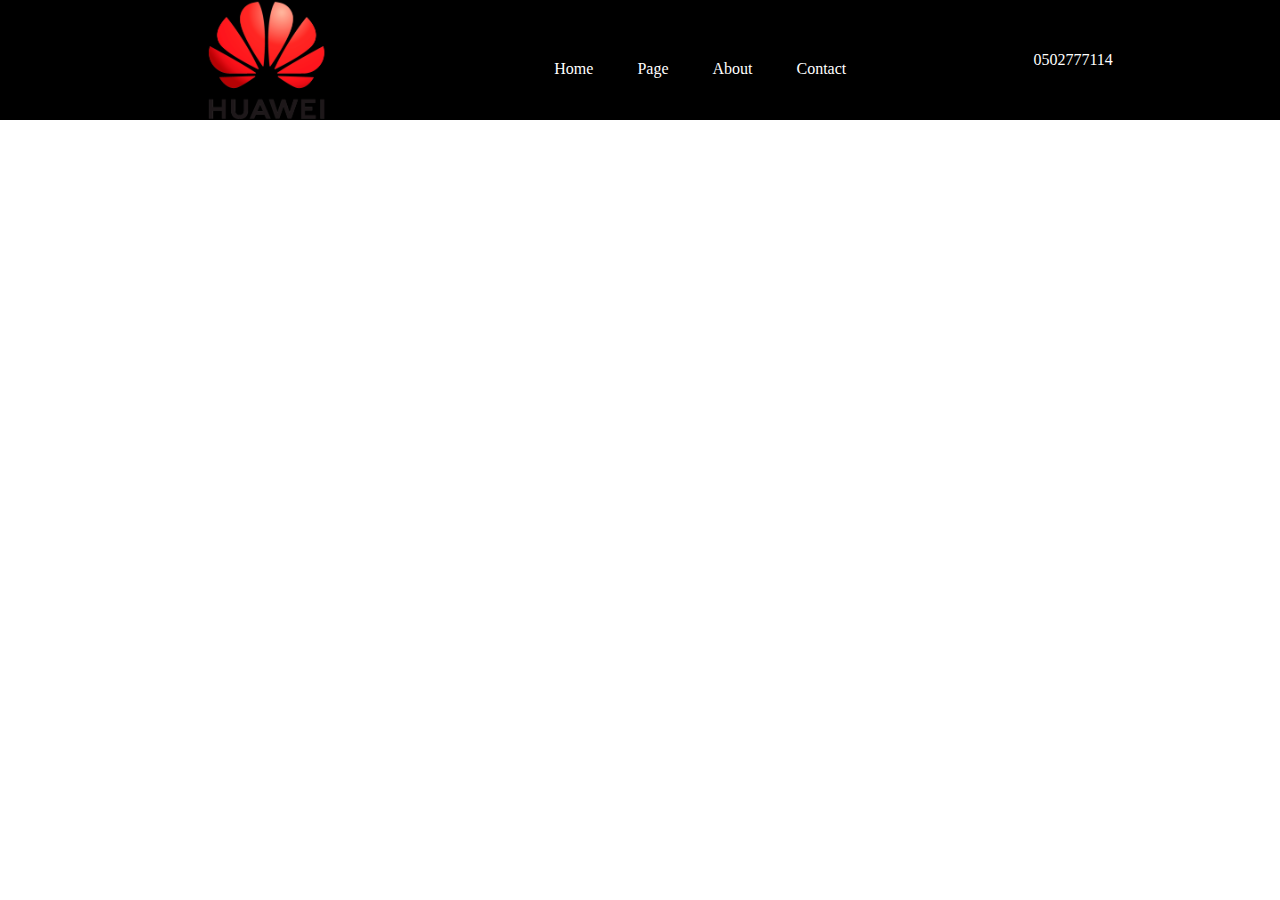
<file: ders1/index.html>
<!DOCTYPE html>
<html lang="en">
  <head>
    <meta charset="UTF-8" />
    <meta http-equiv="X-UA-Compatible" content="IE=edge" />
    <meta name="viewport" content="width=device-width, initial-scale=1.0" />
    <link rel="stylesheet" href="layout.css" />
    <link rel="stylesheet" href="style.css" />
    <title>ders1 Box model</title>
  </head>
  <body>
    <section id="top">
      <div class="top-logo">
       <img src="./img/Huawei-Logo.png" alt="logo">
      </div>
      <div class="top-nav">'
        <ul>
          <li><a href="https://www.google.az/">Home</a></li>
          <li><a href="#">Page</a></li>
          <li><a href="#">About</a></li>
          <li><a href="#">Contact</a></li>
        </ul>
      </div>
      <div class="top-contact">
        <p>0502777114</p>
      </div>
    </section>
  </body>
</html>
</file>
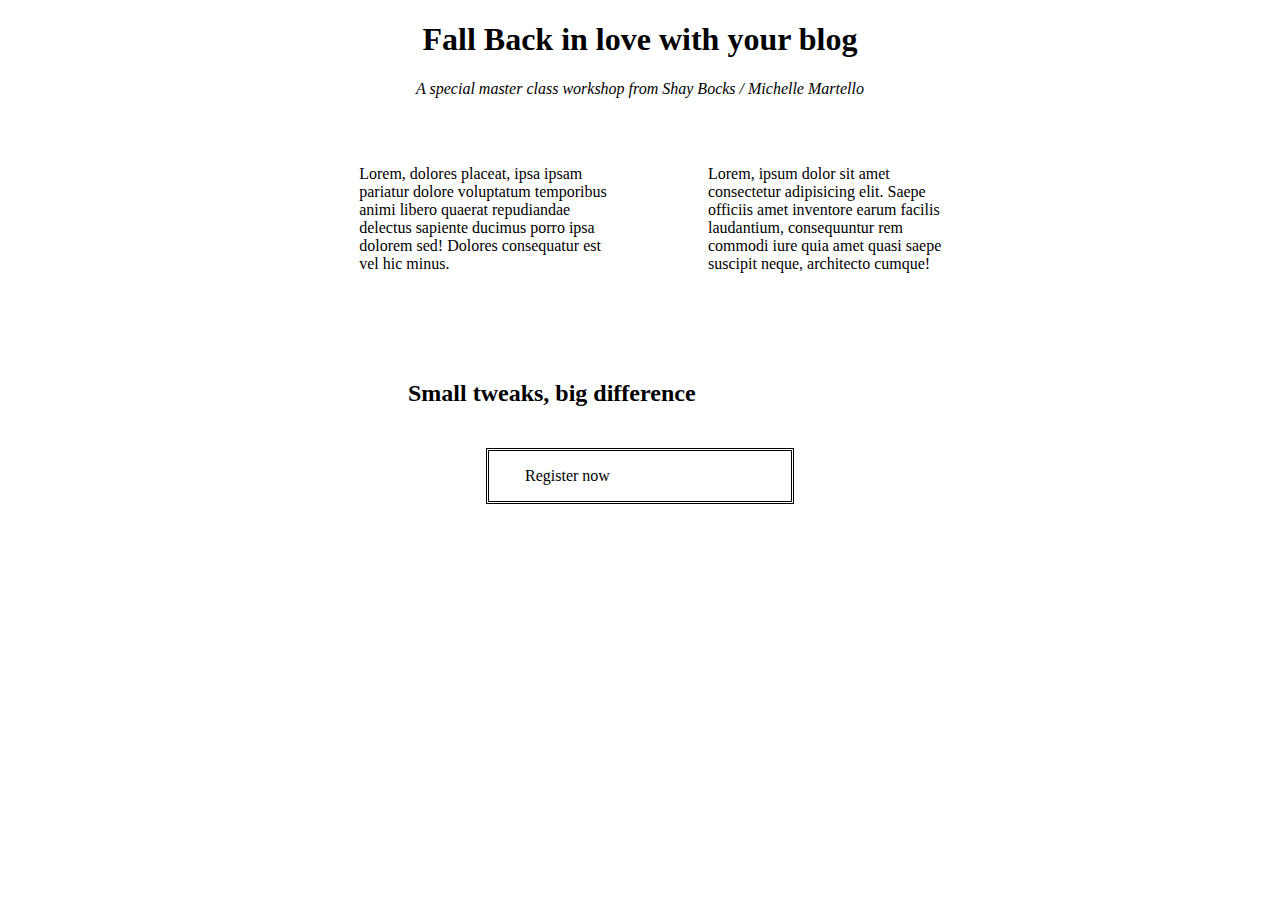
<file: Lesson 1/index.html>
<!DOCTYPE html>
<html lang="en">

<head>
    <meta charset="UTF-8">
    <meta http-equiv="X-UA-Compatible" content="IE=edge">
    <meta name="viewport" content="width=device-width, initial-scale=1.0">
    <title>Document</title>
    <link rel="stylesheet" href="../Lesson 1/style.css">
</head>

<body>
    <div class="Lesson">
        <h1>Fall Back in love with your blog</h1>
        <p> <i>A special master class workshop from Shay Bocks / Michelle Martello</i> </p>
    </div>

    <div class="Page-1">
        <p>Lorem, dolores placeat, ipsa ipsam pariatur
            dolore voluptatum temporibus animi libero quaerat
            repudiandae delectus sapiente ducimus porro ipsa dolorem sed!
            Dolores consequatur est vel hic minus.</p>

        <p>Lorem, ipsum dolor sit amet consectetur adipisicing elit.
            Saepe officiis amet inventore earum facilis laudantium,
            consequuntur rem commodi
            iure quia amet quasi saepe suscipit neque, architecto cumque!</p>
    </div>
    <br>
    <br>
    <div class="Fall">

        <h2>Small tweaks, big difference</h2>
    </div>
    
    <div class="Border">
        <p>Register now</p>
    </div>    
    



</body>

</html>
</file>
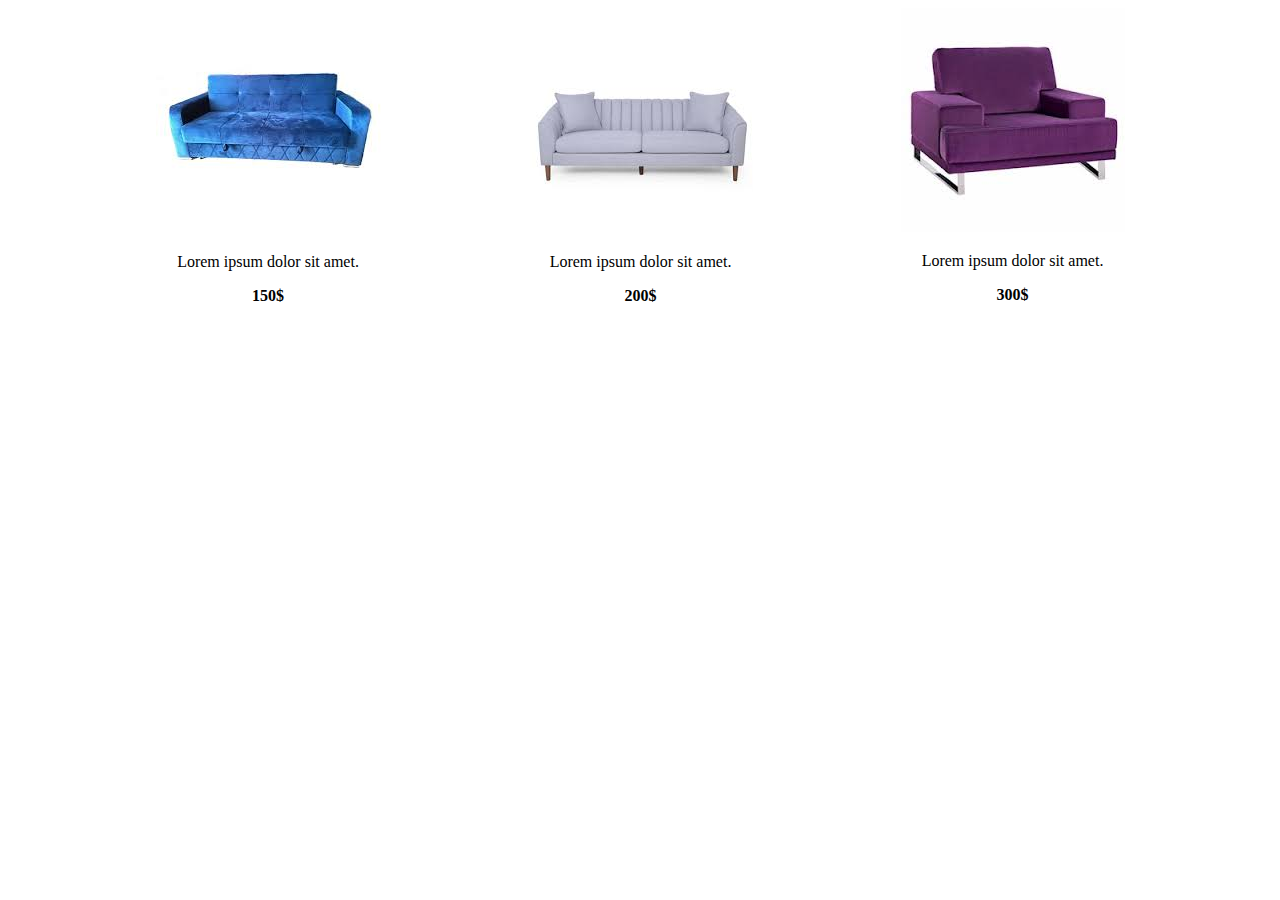
<file: Lesson 3/index.html>
<!DOCTYPE html>
<html lang="en">

<head>
    <meta charset="UTF-8">
    <meta http-equiv="X-UA-Compatible" content="IE=edge">
    <meta name="viewport" content="width=device-width, initial-scale=1.0">
    <title>Document</title>
    <link rel="stylesheet" href="../Lesson 3/style.css">
</head>

<body>
    <div class="box">
        <div class="Enigma">
            <img src="../img/Mavi divan.jfif" alt="">
            <p>Lorem ipsum dolor sit amet.</p>
            <b>150$</b>
        </div>
        <div class="Enigma">
            <img src="../img/Boz divan.jfif" alt="">
            <p>Lorem ipsum dolor sit amet.</p>
            <b>200$</b>
        </div>
        <div class="Enigma">
            <img src="../img/Bənövşəyi divan.jfif" alt="">
            <p>Lorem ipsum dolor sit amet.</p>
            <b>300$</b>
        </div>
    </div>











</body>

</html>
</file>
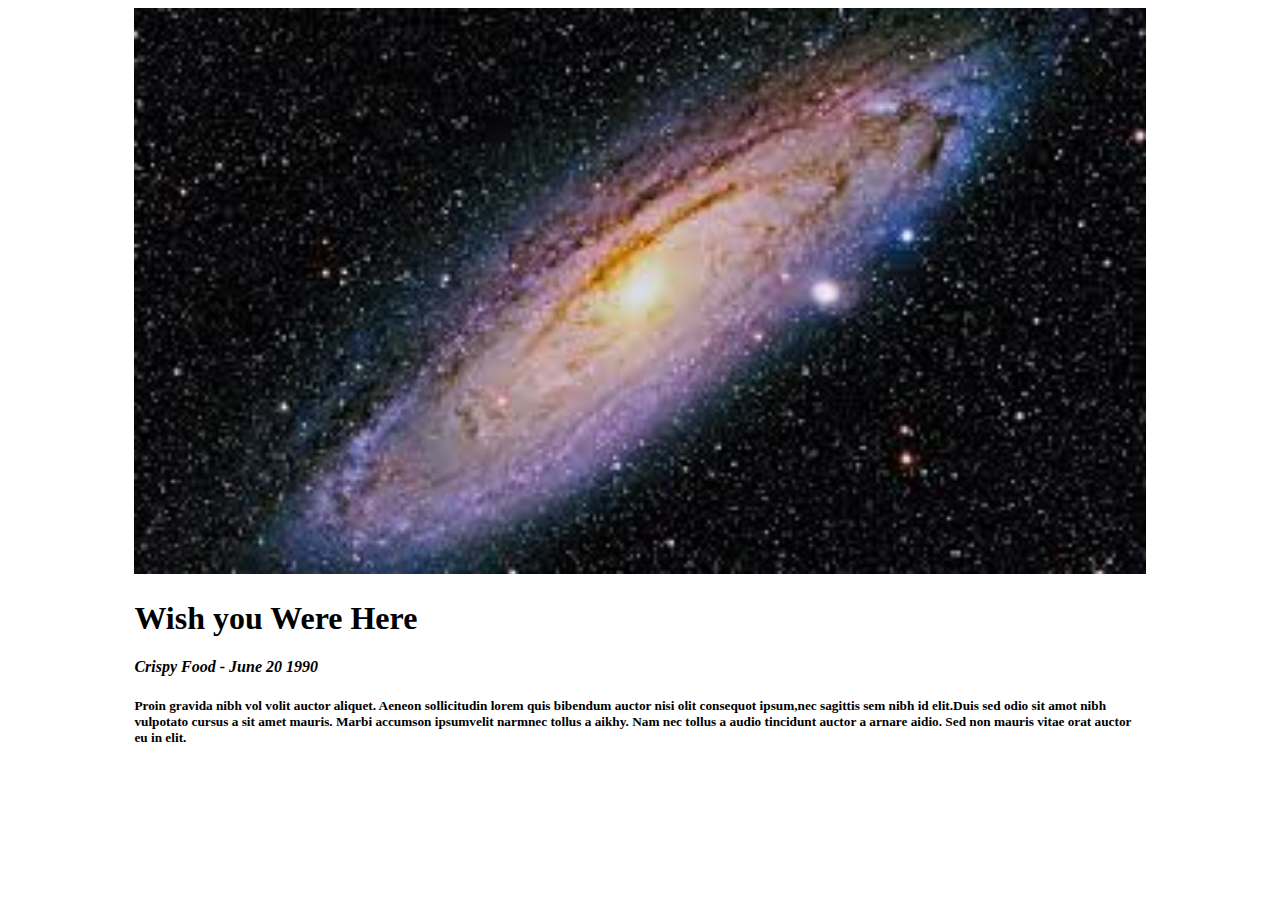
<file: Tapsiriq/index.html>
<!DOCTYPE html>
<html lang="en">

<head>
    <meta charset="UTF-8">
    <meta http-equiv="X-UA-Compatible" content="IE=edge">
    <meta name="viewport" content="width=device-width, initial-scale=1.0">
    <title>Document</title>
    <link rel="stylesheet" href="../Tapsiriq/style.css">
</head>

<body>

    <div class="picture">
        <img src="../img/milkway.jfif" alt="">
        
    </div>
    <div class="picture-2">
        <h1>Wish you Were Here</h1>
        <h4> <i> Crispy Food - June 20 1990 </i> </h4>
        <h5>Proin gravida nibh vol volit auctor aliquet. Aeneon sollicitudin lorem quis bibendum auctor nisi olit
            consequot ipsum,nec sagittis sem nibh id elit.Duis sed odio sit amot nibh vulpotato cursus a sit amet
            mauris. Marbi accumson ipsumvelit narmnec tollus a aikhy. Nam nec tollus a audio tincidunt auctor a arnare
            aidio.
            Sed non mauris vitae orat auctor eu in elit.</h5>
    </div>



    



</body>

</html>
</file>
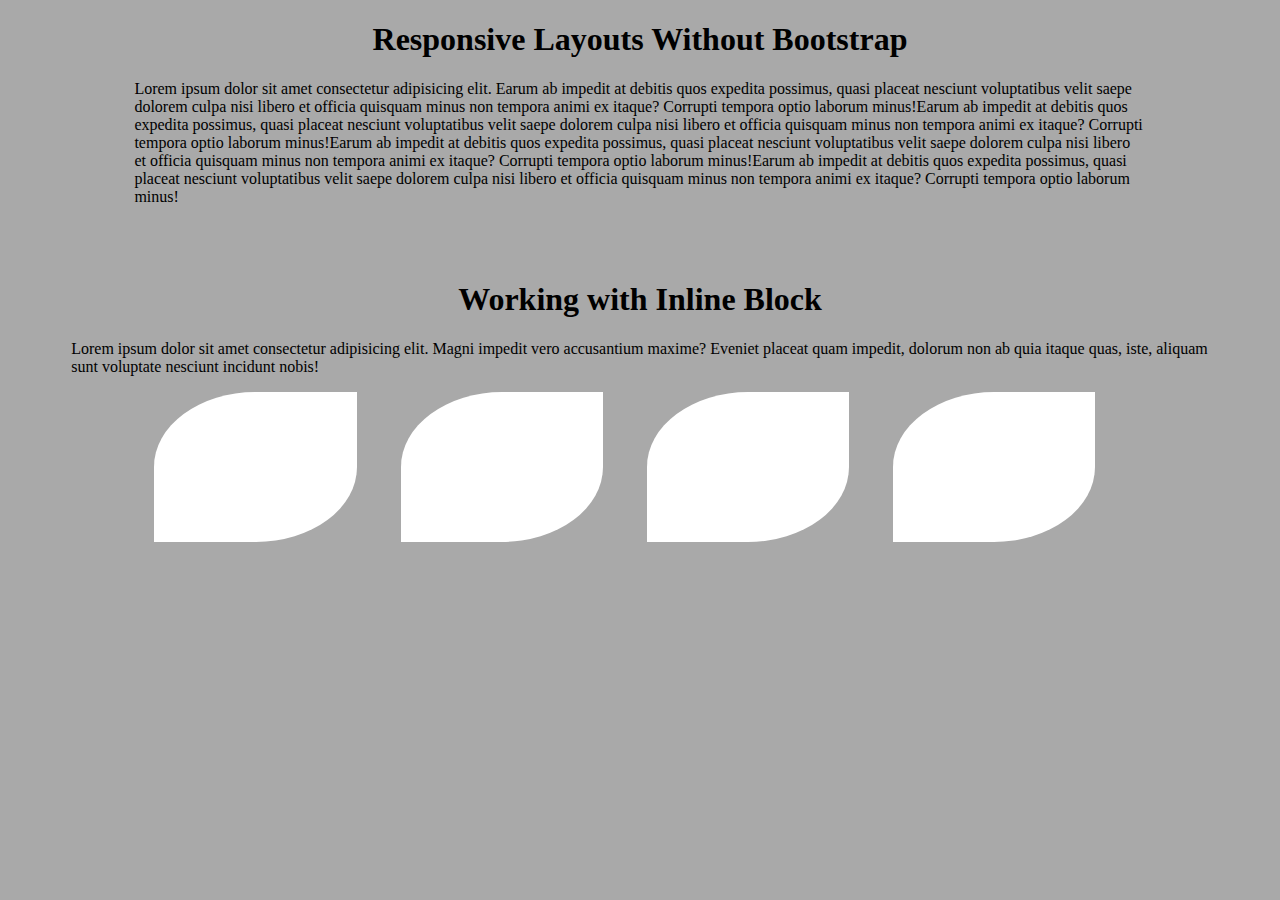
<file: Task/index.html>
<!DOCTYPE html>
<html lang="en">

<head>
    <meta charset="UTF-8">
    <meta http-equiv="X-UA-Compatible" content="IE=edge">
    <meta name="viewport" content="width=device-width, initial-scale=1.0">
    <title>Document</title>
    <link rel="stylesheet" href="../Task/style.css">
</head>

<body>
    <div class="one">

        <h1> Responsive Layouts Without Bootstrap</h1>
        <p>Lorem ipsum dolor sit amet consectetur adipisicing elit. Earum ab impedit at debitis quos expedita possimus,
            quasi placeat nesciunt voluptatibus velit saepe dolorem culpa nisi libero et officia quisquam minus non
            tempora animi ex itaque?
            Corrupti tempora optio laborum minus!Earum ab impedit at debitis quos expedita possimus, quasi placeat
            nesciunt voluptatibus velit saepe dolorem culpa nisi libero et officia quisquam minus non tempora animi ex
            itaque?
            Corrupti tempora optio laborum minus!Earum ab impedit at debitis quos expedita possimus, quasi placeat
            nesciunt voluptatibus velit saepe dolorem culpa nisi libero et officia quisquam minus non tempora animi ex
            itaque?
            Corrupti tempora optio laborum minus!Earum ab impedit at debitis quos expedita possimus, quasi placeat
            nesciunt voluptatibus velit saepe dolorem culpa nisi libero et officia quisquam minus non tempora animi ex
            itaque?
            Corrupti tempora optio laborum minus!
            <br>
            <br>
            <br>
            <br>


        </p>
    </div>
    <div class="two">
        <h1>Working with Inline Block</h1>
        <p>Lorem ipsum dolor sit amet consectetur adipisicing elit. Magni impedit vero accusantium maxime? Eveniet
            placeat quam impedit, dolorum non ab quia itaque quas, iste, aliquam
            sunt voluptate nesciunt incidunt nobis!</p>

    </div>


    <div class="box">
        <div class="Pandora">
        </div>
        <div class="Pandora">
        </div>
        <div class="Pandora">
        </div>
        <div class="Pandora">
        </div>
    </div>
</body>

</html>
</file>
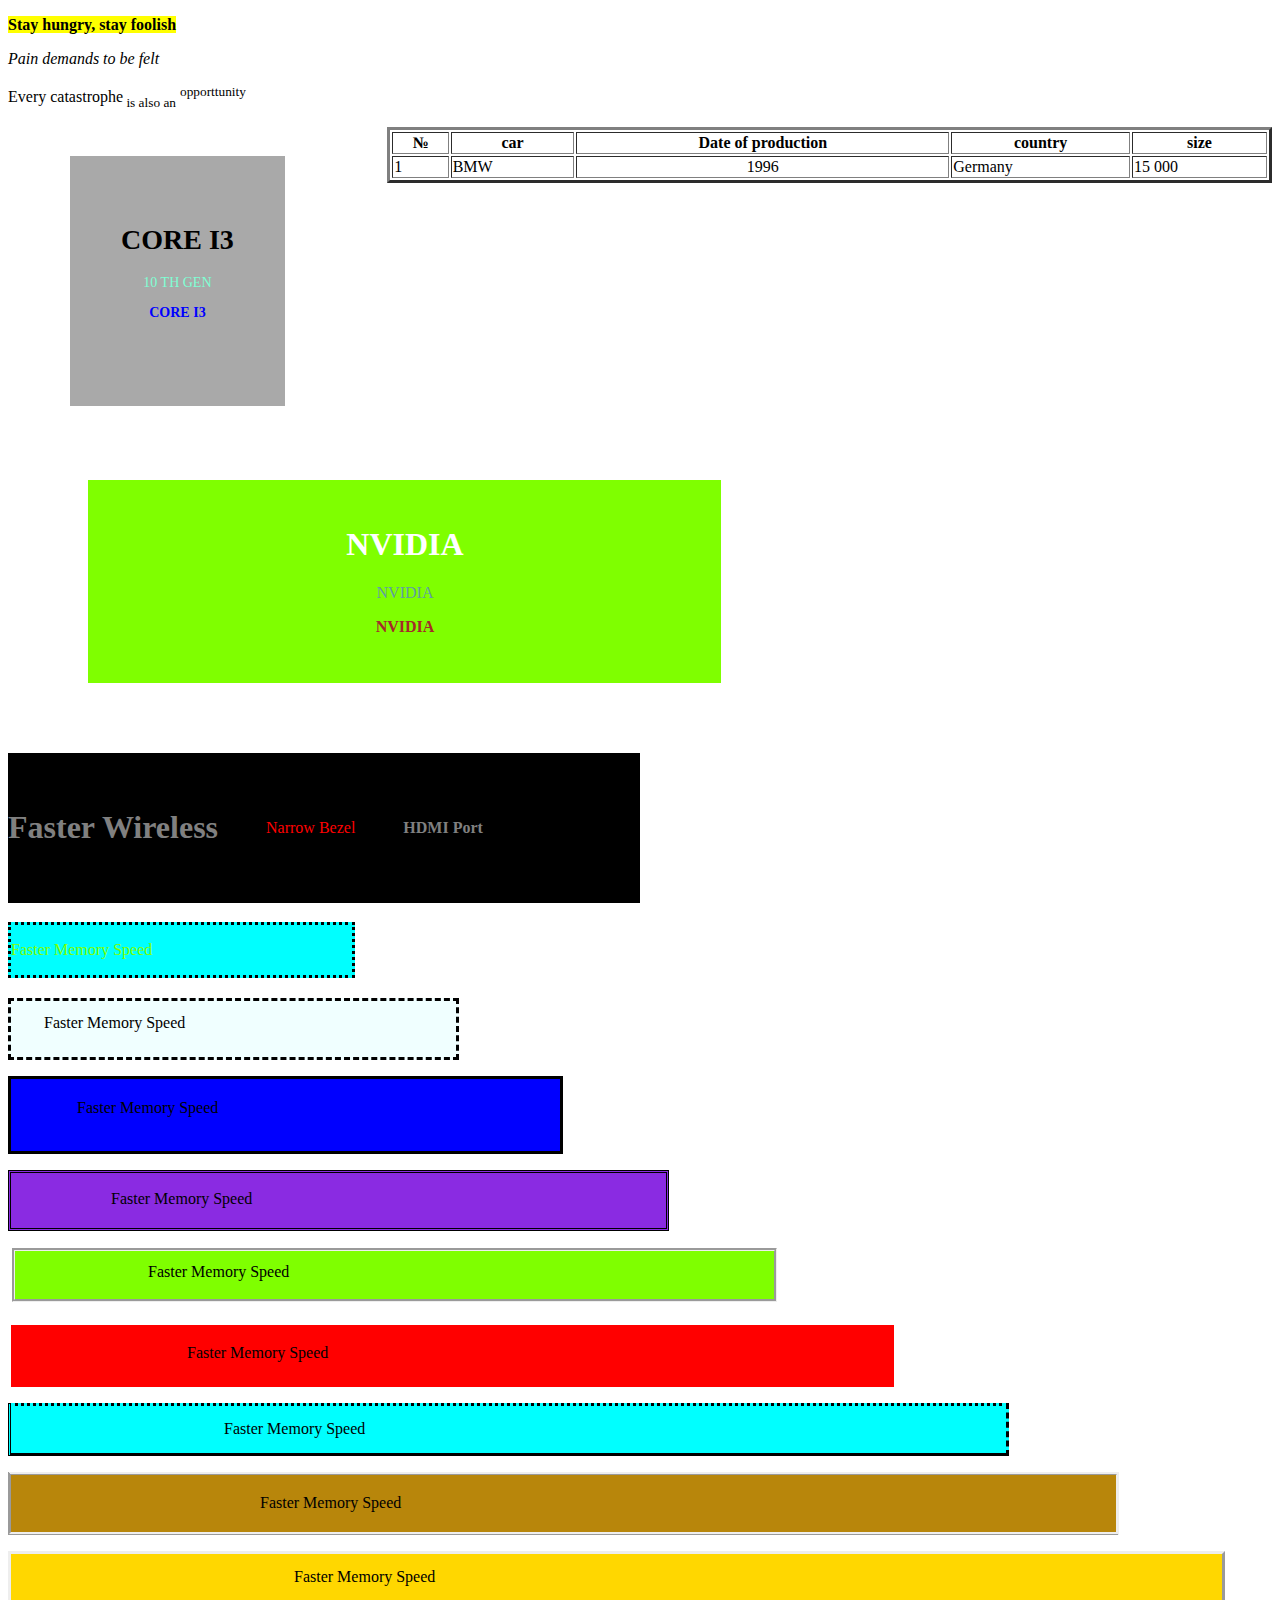
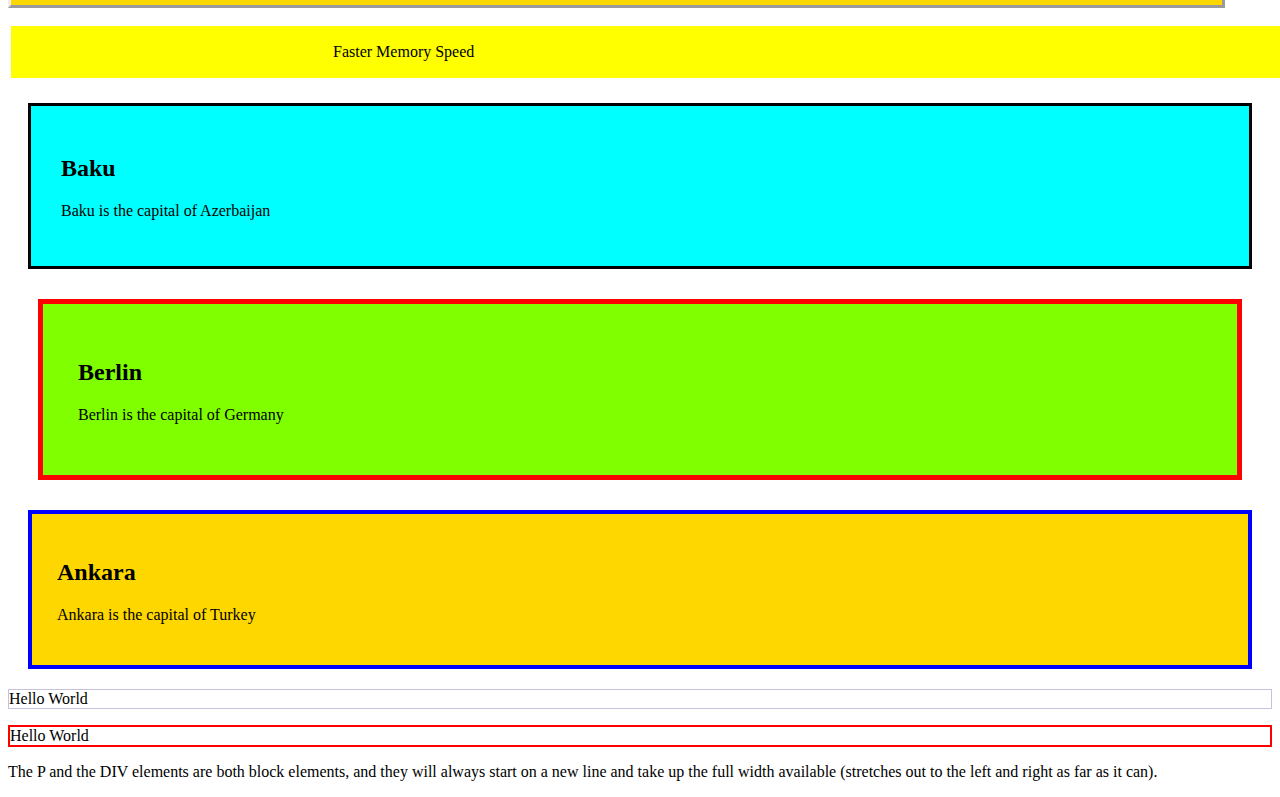
<file: test/INDEX.HTML>
<!DOCTYPE html>
<html lang="en">

<head>
    <meta charset="UTF-8">
    <meta http-equiv="X-UA-Compatible" content="IE=edge">
    <meta name="viewport" content="width=device-width, initial-scale=1.0">
    <title>Document</title>
    <link rel="stylesheet" href="../test/style.css">
</head>

<body>
    <p><b> <mark>Stay hungry, stay foolish </mark> </b></p>
    <p><i>Pain demands to be felt</i></p>
    <p>Every catastrophe<sub> is also an</sub> <sup>opporttunity</sup></p>


    <table style="width:70%" text align="right" border="3">
        <tr>
            <th>№</th>
            <th>car</th>
            <TH>Date of production</TH>
            <th>country</th>
            <th>size</th>
        </tr>
        <tr>
            <td>1</td>
            <td>BMW</td>
            <td align="center"> 1996</td>
            <td>Germany</td>
            <td>15 000</td>
        </tr>





    </table>





    <div class="text">
        <h1>CORE I3</h1>
        <p>10 TH GEN</p>
        <b>CORE I3</b>
    </div>

    <div class="text-1">
        <a href=""><i class="fa-brands fa-facebook-f"></i></a>
        <h1>NVIDIA</h1>
        <p>NVIDIA</p>
        <b>NVIDIA</b>
    </div>

    <div class="text-2">
        <h1>Faster Wireless</h1>
        <p>Narrow Bezel</p>
        <b>HDMI Port</b>
    </div>
    <div class="Forsaj">
        <p> Faster Memory Speed</p>
    </div>
    <p class="Forsaj1">Faster Memory Speed</p>
    <p class="Forsaj2">Faster Memory Speed</p>
    <p class="Forsaj3">Faster Memory Speed</p>
    <p class="Forsaj4">Faster Memory Speed</p>
    <p class="Forsaj5">Faster Memory Speed</p>
    <p class="Forsaj6">Faster Memory Speed</p>
    <p class="Forsaj7">Faster Memory Speed</p>
    <p class="Forsaj8">Faster Memory Speed</p>
    <p class="Forsaj9">Faster Memory Speed</p>


    <div class="city">
        <h2>Baku</h2>
        <p>Baku is the capital of Azerbaijan</p>
    </div>
    <div class="city-2">
        <h2>Berlin</h2>
        <p>Berlin is the capital of Germany</p>
    </div>
    <div class="city-3">
        <h2>Ankara</h2>
        <p>Ankara is the capital of Turkey</p>
    </div>


    <p style="border: 1px solid rgba(38, 0, 128, 0.247)">Hello World</p>
    <div style="border: 2px solid red">Hello World</div>

    <p>The P and the DIV elements are both block elements, and they will always start on a new line and take up the full
        width available (stretches out to the left and right as far as it can).</p>






</body>

</html>
</file>
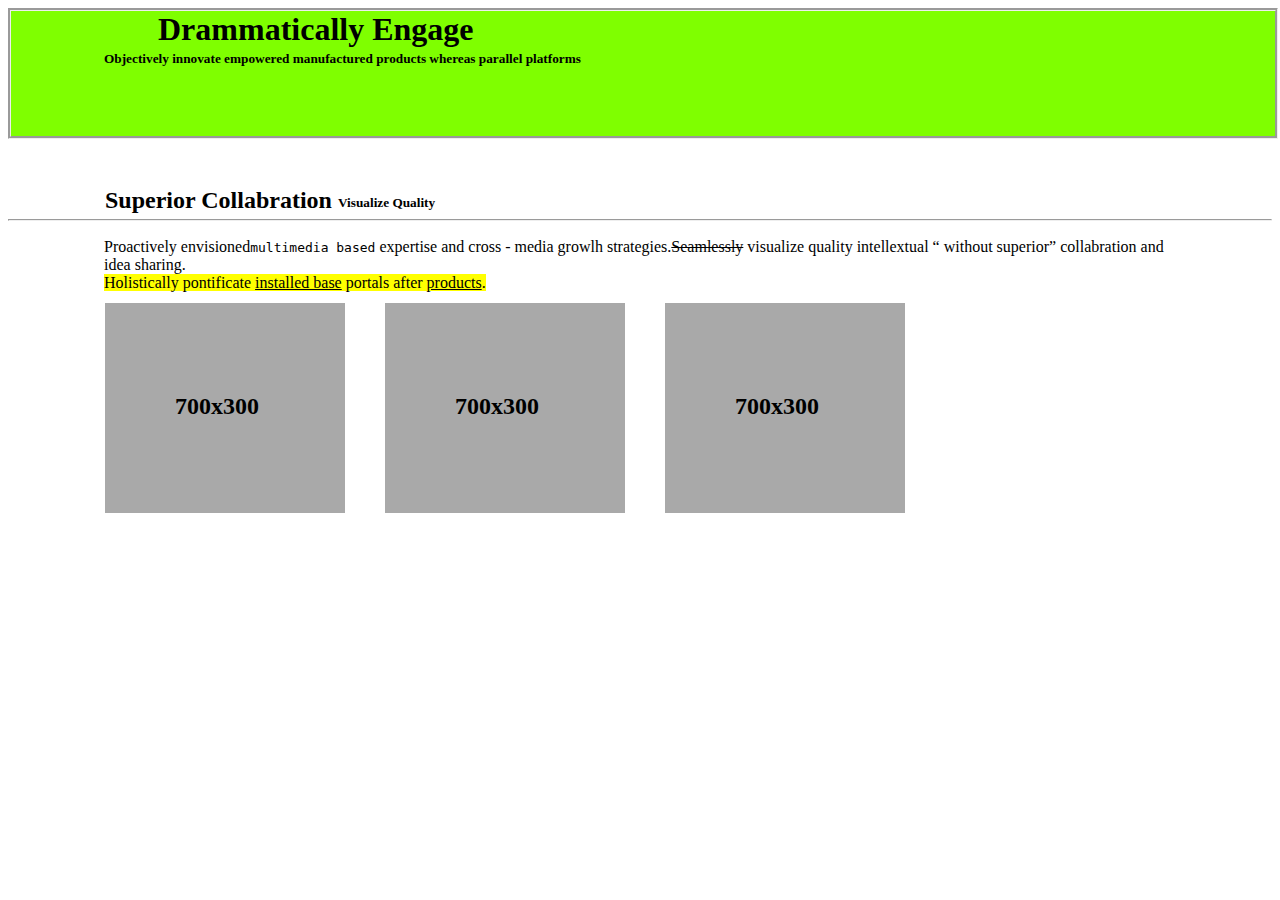
<file: Lesson 2/tural.html>
<!DOCTYPE html>
<html lang="en">

<head>
    <meta charset="UTF-8">
    <meta http-equiv="X-UA-Compatible" content="IE=edge">
    <meta name="viewport" content="width=device-width, initial-scale=1.0">
    <title>Document</title>
    <link rel="stylesheet" href="../Lesson 2/style.css">
</head>

<body>
    <div class="Alien">
        <h1>Drammatically Engage</h1>
        <h5>Objectively innovate empowered manufactured products whereas parallel platforms</h5>



    </div>

    <div class="Evolet">
        <h2>Superior Collabration</h2>
        <h5>Visualize Quality</h5>
        <hr>

        <p>Proactively envisioned<code>multimedia based</code>  expertise and cross - media growlh strategies.<del>Seamlessly</del> visualize
            quality intellextual <q> without superior</q> collabration and idea sharing.<br><mark>Holistically pontificate
          <ins> installed base</ins> portals after <u> products</u>.</mark></p>
    </div>

    <div class="Box">
        <div class="Hera">
            <h2>700x300</h2>
        </div>
        <div class="Hera">
            <h2>700x300</h2>
        </div>
        <div class="Hera">
            <h2>700x300</h2>
        </div>

        <div class="Unleash">

        </div>









    </div>


















</body>

</html>
</file>
<file: ders1/layout.css>
/* bu daimi istifade edeceyimiz struktur faylidir. Butun layihelerimde istifade olunacaq */


* {
    margin: 0;
    padding: 0;
    box-sizing: border-box;
}

.container-fluid {
    width: 100%;
   
}

.container {
    width: 1200px;
    margin: 0 auto;
    
}

.row {
    display: flex;
    justify-content: space-between;
}


/* 100% */

.col-1 {
    width: calc((100%/12)*1);
}

.col-2 {
    width: calc((100%/12)*2);
}

.col-3 {
    width: calc((100%/12)*3);
}

.col-4 {
    width: calc((100%/12)*4);
    
}

.col-5 {
    width: calc((100%/12)*5);
}

.col-6 {
    width: calc((100%/12)*6);
}

.col-7 {
    width: calc((100%/12)*7);
}

.col-8 {
    width: calc((100%/12)*8);
    
}

.col-9 {
    width: calc((100%/12)*9);
}

.col-10 {
    width: calc((100%/12)*10);
}

.col-11 {
    width: calc((100%/12)*11);
}

.col-12 {
    width: calc((100%/12)*12);
}
</file>
<file: ders1/style.css>
/* global css */
a {
    text-decoration: none;
    color: #fff;
}

li {
    list-style-type: none;
    display: inline-block;
    padding: 0px 20px;
}

p {
    color: #fff;
}

#top {
    width: 100%;
    height: 120px;
  background-color: black;
    display: flex;
    justify-content: space-evenly;
    align-items: center;
}

#top .top-logo {
    width: 200px;
    height: 120px;
}

#top .top-logo img {
    background-size: cover;
    object-fit: cover;
    width: 100%;
    height: 100%;   
}
</file>
<file: Lesson 1/style.css>
.Lesson {
    text-align: center;
}

.Page-1 {
    display: flex;
    margin: 0px 20px;
    padding: 35px 0px;

    width: 100%;
    justify-content: center;
}


.Page-1 p {
    width: 20%;
    padding: 0px 3rem;
}
.Fall{
    justify-content: center;
    padding: 0px 400px 0px;
}
.Border{
    border-style: double;
    margin: 41px 478px -23px;
    padding: 0px 36px 0px;
}
</file>
<file: Lesson 3/style.css>
.box {
 display: inline-flex;
justify-content: space-evenly;
width: 100%;
}
.Enigma{
    text-align: center;
}
</file>
<file: Tapsiriq/style.css>
.picture {
    width: 80%;
    margin: auto; 
}
.picture img{
    width: 100%;  
}
.picture-2{
    width: 80%;
    margin: auto;
}
.picture-2 h1 {
    text-align: left;

}
</file>
<file: Task/style.css>
.one h1 {
    text-align: center;
}

.one {
    width: 80%;
    margin: auto;
}

body {
    background-color: darkgrey;
}

.two h1 {
    text-align: center;
}

.two {
    width: 90%;
    margin: auto;
}

.Pandora {
    width: 20%;
    height: 150px;
    background-color: white;
    border-radius: 50% 0% 50% 0%;
    display: inline-flex;
    margin: 0px 20px;
}

.box {
    width: 80%;
    margin: auto;
}
</file>
<file: test/style.css>
.text {
    font-size: 14px;
    text-align: center;
    width: 17%;
    background-color: darkgray;
    height: 150px;
    margin: 45px 0px 74px 62px;
    padding: 50px 0px;
}

.text h1 {
    color: black
}

.text p {
    color: aquamarine;
}

.text b {
    color: blue;
}

.text-1 {
    text-align: center;
    width: 50%;
    background-color: chartreuse;
    height: 150px;
    margin: 30px 80px 70px;
    padding: 25px 0px 28px 1px;
}


.text-1 h1 {
    color: white;
}

.text-1 p {
    color: cadetblue;
}

.text-1 b {
    color: brown;
}

.text-2 {
    text-align: center;
    width: 50%;
    background-color: black;
    height: 150PX;
    display: flex;
    align-items: center;
}


.text-2 h1 {
    color: grey
}

.text-2 p {
    color: red;
    padding: 0px 48px 0px;
}

.text-2 b {
    color: grey
}

.Forsaj {
    width: 27%;

    background-color: aqua;
    border-style: dotted;
    margin: 19px 0px 20px;
}

.Forsaj p {
    color: chartreuse;
}

.Forsaj1 {
    width: 30%;
    background-color: azure;
    border-style: dashed;
    height: 40PX;
    padding: 13px 33px 3px;

}

.Forsaj2 {
    width: 33%;
    background-color: blue;
    border-style: solid;
    padding: 20px 66px 34px;
}

.Forsaj3 {
    width: 36%;
    background-color: blueviolet;
    border-style: double;
    padding: 17px 100px 20px
}

.Forsaj4 {
    width: 39%;
    background-color: chartreuse;
    border-style: groove;
    margin: 17px 4px 17px;
    padding: 12px 133px 18px;
}

.Forsaj5 {
    width: 42%;
    background-color: red;
    border-style: initial;
    padding: 19px 176px 25px;
    margin: 23px 3px 16px;
}

.Forsaj6 {
    width: 45%;
    padding: 14px 213px 15px;
    background-color: cyan;
    border-style: dotted dashed solid double;
}

.Forsaj7 {
    width: 48%;
    padding: 19px 249px 20px;
    background-color: darkgoldenrod;
    border-style: ridge inset;
}

.Forsaj8 {
    width: 51%;
    background-color: gold;
    padding: 14px 283px 19px;
    border-style: outset;
}

.Forsaj9 {
    width: 54%;
    background-color: yellow;
    margin: 18px 3px 25px;
    padding: 17px 322px;
    border-style: none;
}

.city {
    background-color: aqua;
    border: 3px solid black;
    margin: 20px;
    padding: 30px;
}

.city-2 {
    background-color: chartreuse;
    border: 5px solid red;
    margin: 30px;
    padding: 35px;
}

.city-3 {
    background-color: gold;
    border: 4px solid blue;
    margin: 20px;
    padding: 25px;

}
</file>
<file: Lesson 2/style.css>
.Alien {
    border-style: groove;
    width: 100%;
    border-style: groove;
    padding: auto;
    background-color: chartreuse;


}

.Alien h1 {
    margin: 0px 147px 3px;
}

.Alien h2 {
    margin: 34px 144px;
}

.Alien h5 {
    padding: 0px 0px 26px;
    margin: 0px 93px 43px;
}

.Evolet h2 {
    margin: 48px 97px 20px;
    padding: 0px 0px 0px;
}

.Evolet h5 {
    margin: -39px 330px 0px;
    padding: 0px 0px 0px;
}

.Evolet p {
    margin: 17px 96px 0px;
}

.Hera {
    width: 20%;
    height: 210px;
    background-color: darkgrey;
    border-radius: 0px 0px 0px;
    display: inline-flex;
    margin: 0px 20px;
}

.Box {
    margin: 11PX -103PX 0PX;
    width: 1200px;
    display: flex;
    justify-content: center;
}

.Box h2 {
    margin: 90px 70px 0px;
}
</file>
